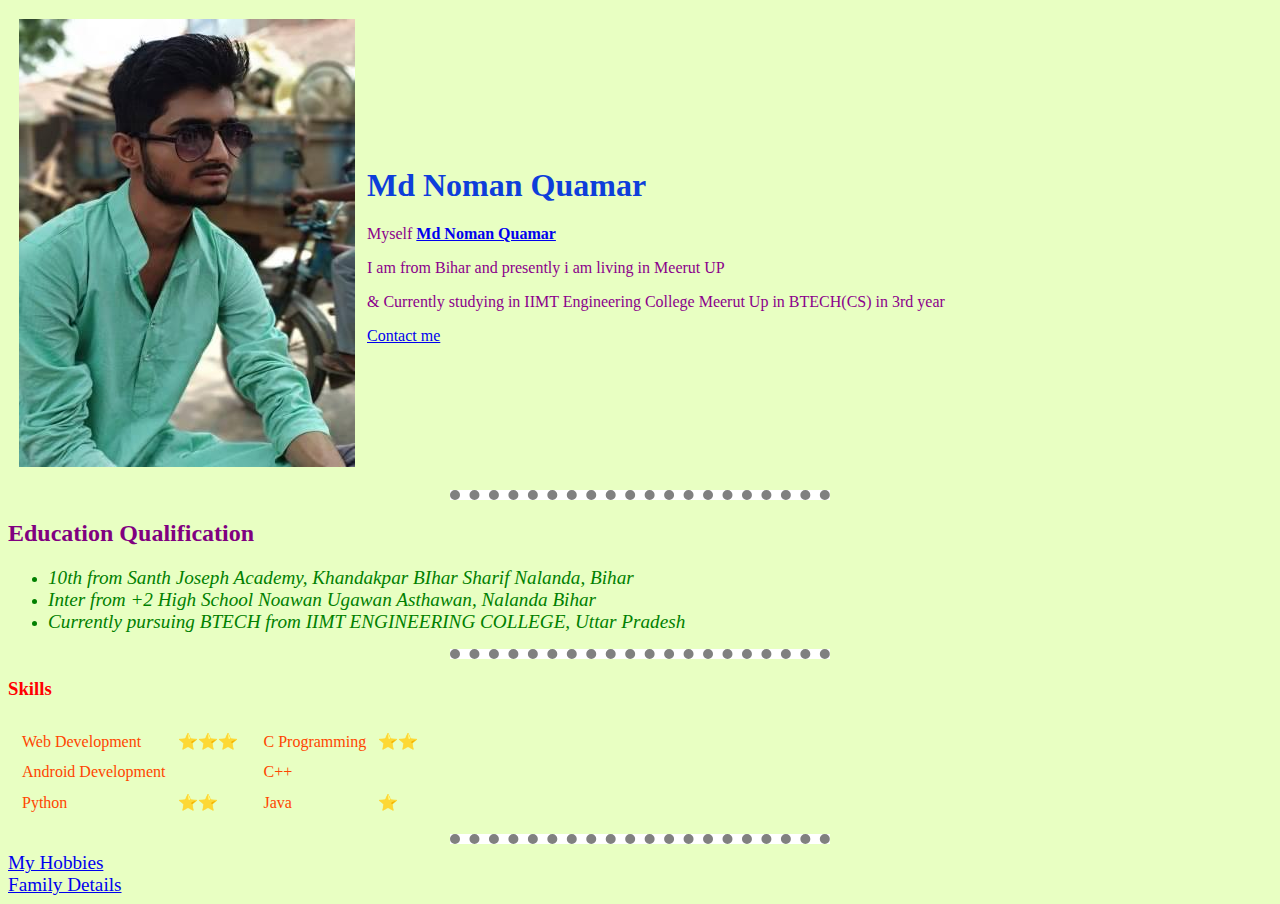
<file: index.html>
<!doctype html>
<html>

<head>
    <meta charset="utf-8">
    <title>Noman personal site</title>
    <link rel="stylesheet" href="CSS/Style.css">
</head>

<!--   INNER CSS
<style>
    body {
        background-color:   ;
    }

    hr {
        background-color: white;
        border-style: none;
        border-color: grey;
        border-top-style: dotted;
        border-width: 20px;
        width: 30%;
    }

    img {
        height: 20%;
    }
</style>
-->

<body>
    <table cellspacing="10">       <!-- here table tag is used for writing beside the photo and table cellspacing means that space from the photo and the table  -->
        <tr>
            <td><img src="Images/Photo.jpg" alt="Noman personal pic"></td>
            <td>
                <h1><strong> Md Noman Quamar </strong> </h1>
                <p>Myself <a href="https://www.facebook.com/noman.quamar.3"><strong> Md Noman Quamar </strong></a></p>
                <p>I am from Bihar and presently i am living in Meerut UP</p>
                <p>& Currently studying in IIMT Engineering College Meerut Up in BTECH(CS) in 3rd year</p>
                <a href="Contact.html"> Contact me </a>
            </td>
        </tr>
    </table>

    <hr>

    <h2><strong>Education Qualification</strong></h2>
    <ul>
        <li> <em>  <big> 10th from Santh Joseph Academy, Khandakpar BIhar Sharif Nalanda, Bihar </big> </em> </li>
        <li> <em>  <big> Inter from +2 High School Noawan Ugawan Asthawan, Nalanda Bihar  </big> </em> </li>
        <li> <em> <big> Currently pursuing BTECH from IIMT ENGINEERING COLLEGE, Uttar Pradesh </big> </em> </li>
    </ul>
    <hr>

    <h3>Skills</h3>
    <table>
        <tr>
            <td>
                <table cellspacing="10">
                    <tr>
                        <td>Web Development</td>
                        <td>⭐⭐⭐</td>
                    </tr>
                    <tr>
                        <td>Android Development</td>
                        <td></td>
                    </tr>
                    <tr>
                        <td>Python</td>
                        <td>⭐⭐</td>
                    </tr>
                </table>
            </td>
            <td>
                <table cellspacing="10">
                    <tr>
                        <td>C Programming</td>
                        <td>⭐⭐</td>
                    </tr>
                    <tr>
                        <td>C++</td>
                        <td></td>
                    </tr>
                    <tr>
                        <td>Java</td>
                        <td>⭐</td>
                    </tr>
                </table>
            </td>
        </tr>
    </table>






    <hr> <!-- for horizontal line -->
    <a href="Hobbies.html"> <big> My Hobbies </big> </a> <br>
    <a href="Family.html"> <big> Family Details </big> </a>
</body>

</html>
</file>
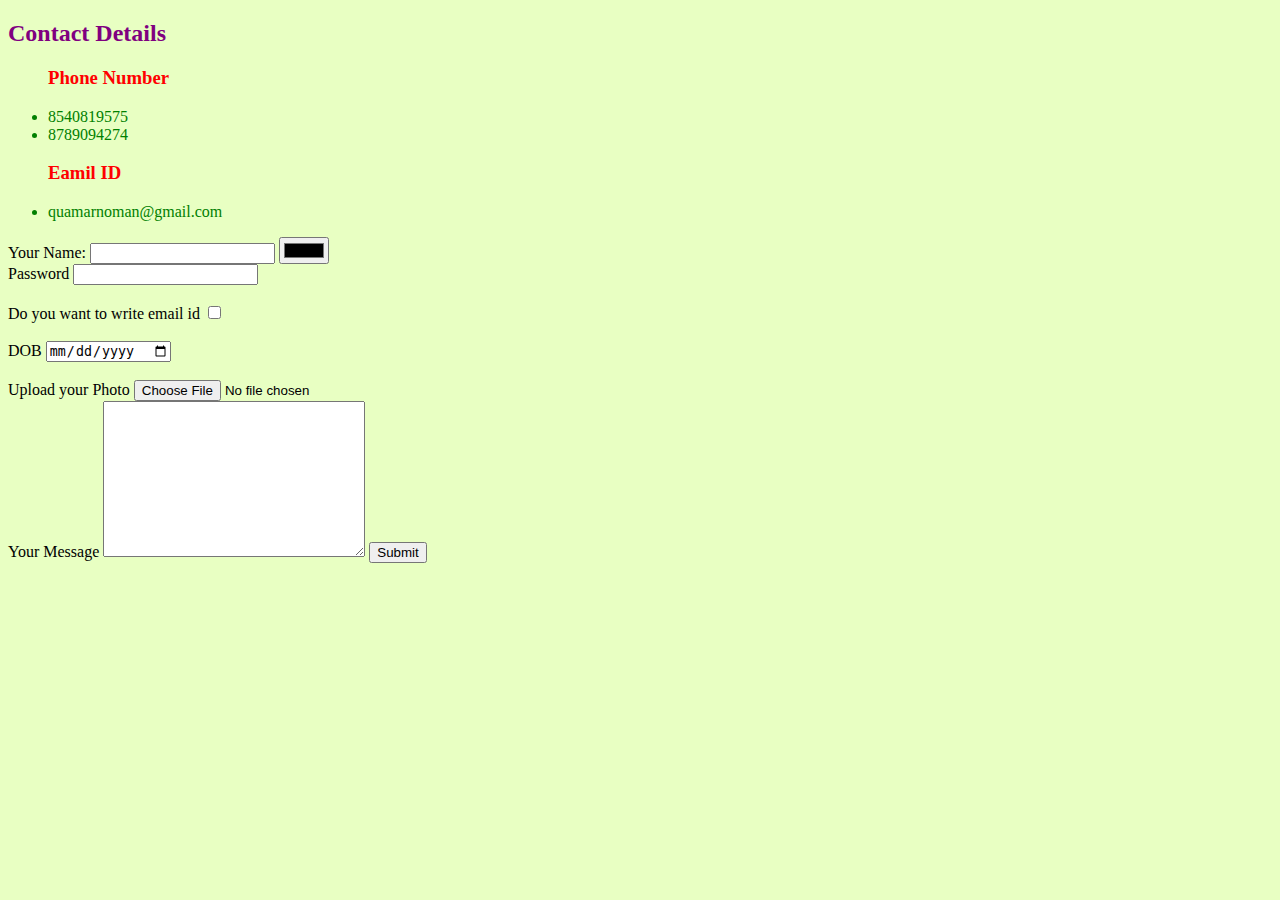
<file: Contact.html>
<!DOCTYPE html>
<html>

<head>
    <meta charset="utf-8">
    <title> Contact me </title>
    <link rel="stylesheet" href="CSS/Style.css">
</head>

<body>
    <h2>
        <bold>Contact Details</bold>
    </h2>
    <ul>
        <h3>Phone Number</h3>
        <li>8540819575</li>
        <li>8789094274</li>
        <h3>Eamil ID</h3>
        <li>quamarnoman@gmail.com</li>
    </ul>

    <form class="" action="mailto:quamarnoman3@gmail.com" method="post">            <!-- for to means that the user typing all send a copy to the mail id -->
        <label>Your Name: </label> <!-- label for asking the user name -->
        <input type="text" name="" value=""> <!-- for writing the name as text -->
        <input type="color" name="" value="">   <!-- for choosing any color which you write into your form -->
        <br>

        <label>Password</label>         <!-- for writing the password -->
        <input type="password"> <br>
        <br>

        <label>Do you want to write email id</label>    <!-- for checking to write email id or not -->
        <input type="checkbox"><br>
        <br>

        <label>DOB</label>              <!-- for writing DOB into form -->
        <input type="Date"><br>
        <br>

        <label>Upload your Photo</label>            <!-- for uploading any photo from gallery -->
        <input type="file"> <br>

        <label>Your Message</label>         <!-- for writing any message -->
        <textarea name="name" id="" cols="30" rows="10"></textarea>
        <input type="Submit">
    </form>

</body>

</html>
</file>
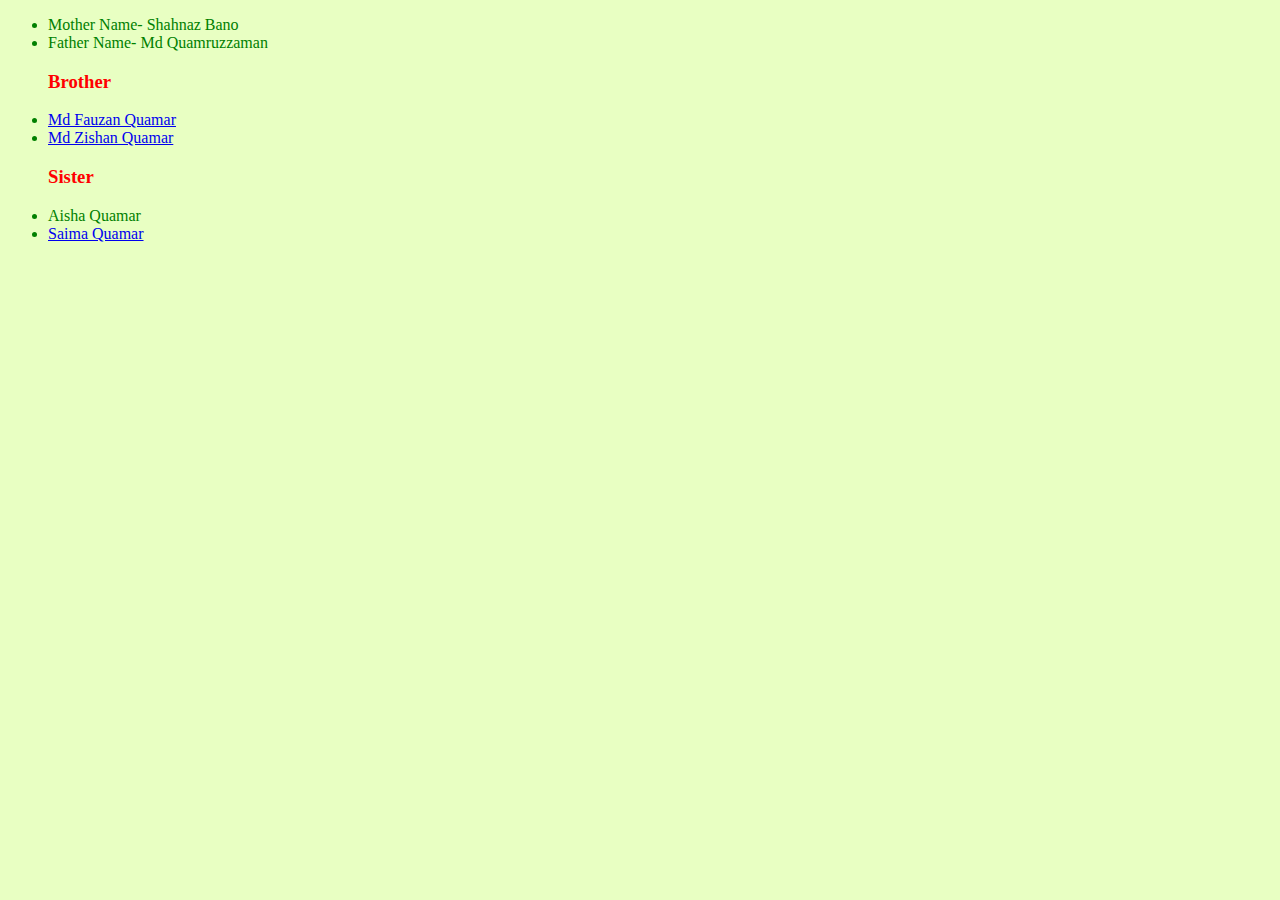
<file: Family.html>
<!DOCTYPE html>
<html>

<head>
    <meta charset="utf-8">
    <title>Family Details</title>
    <link rel="stylesheet" href="CSS/Style.css">
</head>

<body>
    <ul>
        <li>Mother Name- Shahnaz Bano</li>
        <li>Father Name- Md Quamruzzaman</li>
        <h3>Brother</h3>
        <li> <a href="https://www.facebook.com/zishan.alam.12935"> Md Fauzan Quamar</a></li>
        <li> <a href="https://www.facebook.com/md.d.alam.37"> Md Zishan Quamar </a> </li>
        <h3>Sister</h3>
        <li>Aisha Quamar</li>
        <li> <a href="https://www.youtube.com/channel/UCcYtC06H384WXQyLXRR6n7g"> Saima Quamar </a> </li>


    </ul>
</body>

</html>
</file>
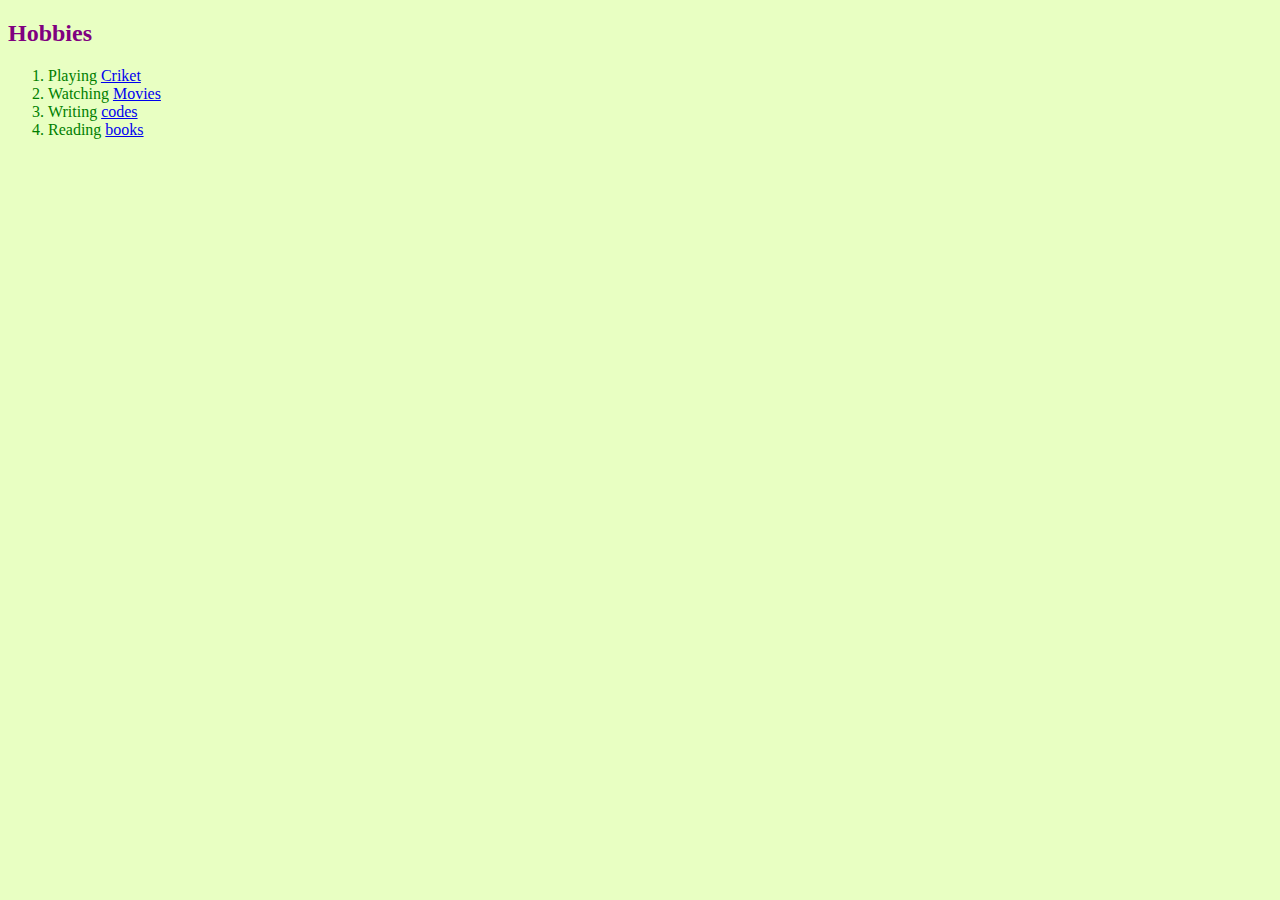
<file: Hobbies.html>
<!DOCTYPE html>
<html>

<head>
    <meta cahrset="utf-8">
    <title>My Hobbies</title>
    <link rel="stylesheet" href="CSS/Style.css">
</head>

<body>
    <h2>Hobbies</h2>
    <ol>
        <li>Playing <a href="https://en.wikipedia.org/wiki/Cricket"> Criket </a></li>
        <!-- here a href for opening new website link -->
        <li>Watching <a href="https://en.wikipedia.org/wiki/Film"> Movies </a></li>
        <li>Writing <a href="https://en.wikipedia.org/wiki/Coding"> codes </a></li>
        <li>Reading <a href="https://en.wikipedia.org/wiki/Book"> books </a></li>
    </ol>
</body>

</html>
</file>
<file: CSS/Style.css>
body {
    background-color: #E8FFC2;
}

h1 {
    color: #0E3EDA;
}

h2 {
    color: purple;
}

h3 {
    color: red;
}

p {
    color: darkmagenta;
}

li {
    color: green;
}

td {
    color: orangered;
}

hr {
    background-color: white;
    border-style: none;
    border-color: grey;
    border-top-style: dotted;
    border-width: 10px;
    width: 30%;
}

/**********************TAG SELECTOR ***************************/

/*
h2 {
    color: red;
}

img {
     background-color: red;
}

*/

/**********************CLASS SELECTOR ***************************/
/* if the photo is 2 and you want to change the color of both the photo then use Class attribute

.bacon {
    background-color: green;
        }

.brocoli {
    background-color: red;
        }

*/

/**********************ID SELECTOR ***************************/
/* for changing the color of h1 element 

write in html page also such as <p id="heading"> i m from bsf </p> 

#heading {
    color: blue;
}

*/
</file>
